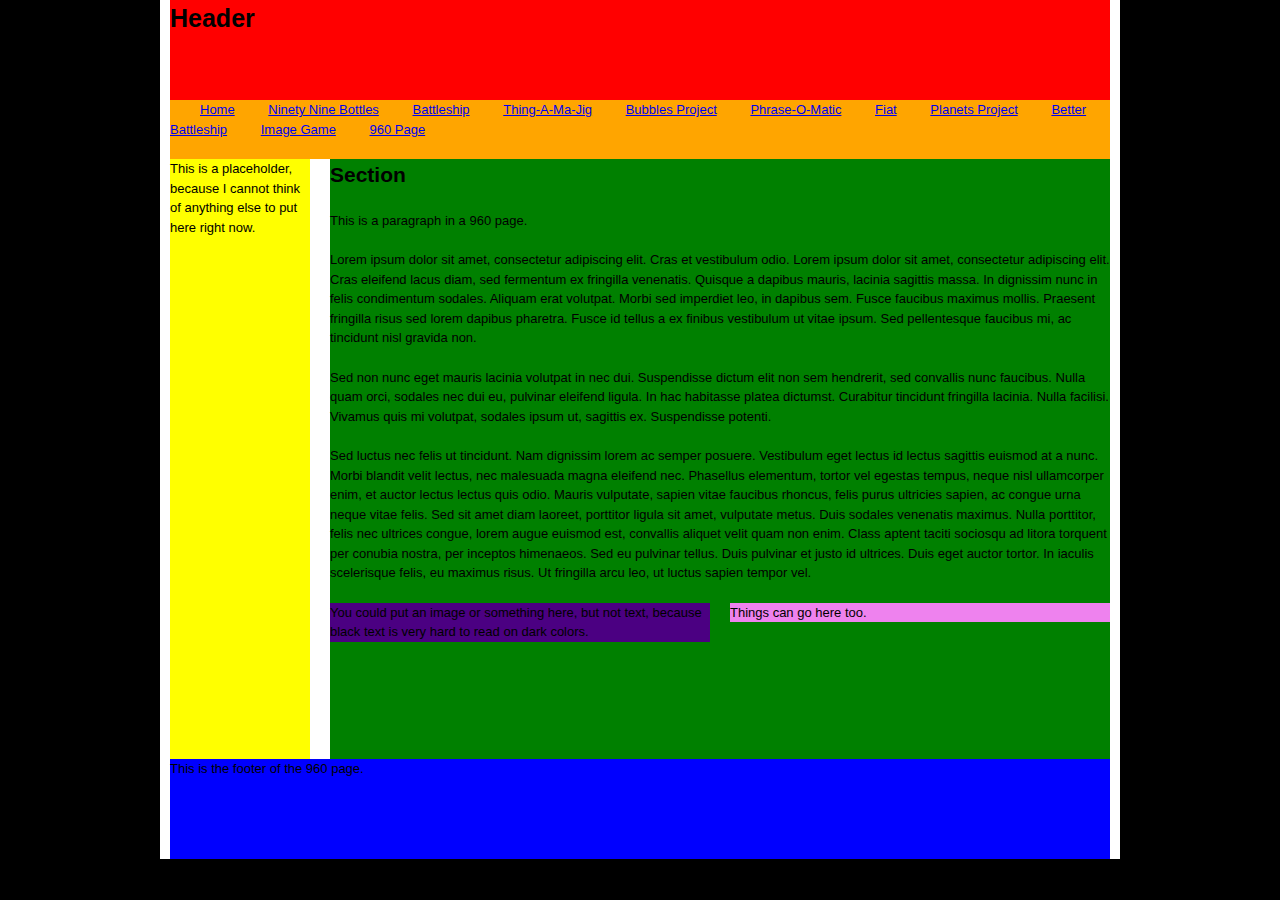
<file: 960.html>
<!DOCTYPE html>

<html lang="en">

	<head>
		<meta charset="utf-8" />
		<title>960 Web Page</title>
		<link rel="stylesheet" href="css/reset.css" />
		<link rel="stylesheet" href="css/text.css" />
		<link rel="stylesheet" href="css/960.css" />
		<link rel="stylesheet" href="css/page.css" />
	</head>
	
	<body>
		<div class="container_12">
			<header class="grid_12 red">
				<h1>Header</h1>
			</header>
			
			<nav class="grid_12 orange">
				<ul>
					<li><a href="index.html">Home</a></li>
					<li><a href="ninetyNineBottles.html">Ninety Nine Bottles</a></li>
					<li><a href="battleship.html">Battleship</a></li>
					<li><a href="thingamajig.html">Thing-A-Ma-Jig</a></li>
					<li><a href="bubbles.html">Bubbles Project</a></li>
					<li><a href="phraseomatic.html">Phrase-O-Matic</a></li>
					<li><a href="fiat.html">Fiat</a></li>
					<li><a href="planet.html">Planets Project</a></li>
					<li><a href="#betterBattleship.html">Better Battleship</a></li>
					<li><a href="imageGame.html">Image Game</a></li>
					<li><a href="#">960 Page</a></li>
				</ul>
			</nav>
			
			<aside class="grid_2 yellow">
				This is a placeholder, because I cannot think of anything else to put here right now.
			</aside>
			
			<section class="grid_10 green">
				<h3>Section</h3>
				<p>This is a paragraph in a 960 page.</p>
				<p>Lorem ipsum dolor sit amet, consectetur adipiscing elit. Cras et vestibulum odio. Lorem ipsum dolor sit amet, consectetur adipiscing elit. Cras eleifend lacus diam, sed fermentum ex fringilla venenatis. Quisque a dapibus mauris, lacinia sagittis massa. In dignissim nunc in felis condimentum sodales. Aliquam erat volutpat. Morbi sed imperdiet leo, in dapibus sem. Fusce faucibus maximus mollis. Praesent fringilla risus sed lorem dapibus pharetra. Fusce id tellus a ex finibus vestibulum ut vitae ipsum. Sed pellentesque faucibus mi, ac tincidunt nisl gravida non.</p>
				<p>Sed non nunc eget mauris lacinia volutpat in nec dui. Suspendisse dictum elit non sem hendrerit, sed convallis nunc faucibus. Nulla quam orci, sodales nec dui eu, pulvinar eleifend ligula. In hac habitasse platea dictumst. Curabitur tincidunt fringilla lacinia. Nulla facilisi. Vivamus quis mi volutpat, sodales ipsum ut, sagittis ex. Suspendisse potenti.</p>
				<p>Sed luctus nec felis ut tincidunt. Nam dignissim lorem ac semper posuere. Vestibulum eget lectus id lectus sagittis euismod at a nunc. Morbi blandit velit lectus, nec malesuada magna eleifend nec. Phasellus elementum, tortor vel egestas tempus, neque nisl ullamcorper enim, et auctor lectus lectus quis odio. Mauris vulputate, sapien vitae faucibus rhoncus, felis purus ultricies sapien, ac congue urna neque vitae felis. Sed sit amet diam laoreet, porttitor ligula sit amet, vulputate metus. Duis sodales venenatis maximus. Nulla porttitor, felis nec ultrices congue, lorem augue euismod est, convallis aliquet velit quam non enim. Class aptent taciti sociosqu ad litora torquent per conubia nostra, per inceptos himenaeos. Sed eu pulvinar tellus. Duis pulvinar et justo id ultrices. Duis eget auctor tortor. In iaculis scelerisque felis, eu maximus risus. Ut fringilla arcu leo, ut luctus sapien tempor vel.</p>
				
				<div class="grid_5 alpha indigo">
					You could put an image or something here, but not text, because black text is very hard to read on dark colors.
				</div>
				
				<div class="grid_5 omega violet">
					Things can go here too.
				</div>
			</section>
			
			<footer class="grid_12 blue">
				This is the footer of the 960 page.
			</footer>
		</div>
	</body>
	
</html>
</file>
<file: css/text.css>
/*
  960 Grid System ~ Text CSS.
  Learn more ~ http://960.gs/

  Licensed under GPL and MIT.
*/

/* `Basic HTML
----------------------------------------------------------------------------------------------------*/

body {
  font: 13px/1.5 "Helvetica Neue", Arial, "Liberation Sans", FreeSans, sans-serif;
}

pre,
code {
  font-family: "DejaVu Sans Mono", Menlo, Consolas, monospace;
}

hr {
  border: 0 solid #ccc;
  border-top-width: 1px;
  clear: both;
  height: 0;
}

/* `Headings
----------------------------------------------------------------------------------------------------*/

h1 {
  font-size: 25px;
}

h2 {
  font-size: 23px;
}

h3 {
  font-size: 21px;
}

h4 {
  font-size: 19px;
}

h5 {
  font-size: 17px;
}

h6 {
  font-size: 15px;
}

/* `Spacing
----------------------------------------------------------------------------------------------------*/

ol {
  list-style: decimal;
}

ul {
  list-style: disc;
}

li {
  margin-left: 30px;
}

p,
dl,
hr,
h1,
h2,
h3,
h4,
h5,
h6,
ol,
ul,
pre,
table,
address,
fieldset,
figure {
  margin-bottom: 20px;
}
</file>
<file: css/960.css>
/*
  960 Grid System ~ Core CSS.
  Learn more ~ http://960.gs/

  Licensed under GPL and MIT.
*/

/*
  Forces backgrounds to span full width,
  even if there is horizontal scrolling.
  Increase this if your layout is wider.

  Note: IE6 works fine without this fix.
*/

body {
  min-width: 960px;
}

/* `Container
----------------------------------------------------------------------------------------------------*/

.container_12,
.container_16 {
  margin-left: auto;
  margin-right: auto;
  width: 960px;
}

/* `Grid >> Global
----------------------------------------------------------------------------------------------------*/

.grid_1,
.grid_2,
.grid_3,
.grid_4,
.grid_5,
.grid_6,
.grid_7,
.grid_8,
.grid_9,
.grid_10,
.grid_11,
.grid_12,
.grid_13,
.grid_14,
.grid_15,
.grid_16 {
  display: inline;
  float: left;
  margin-left: 10px;
  margin-right: 10px;
}

.push_1, .pull_1,
.push_2, .pull_2,
.push_3, .pull_3,
.push_4, .pull_4,
.push_5, .pull_5,
.push_6, .pull_6,
.push_7, .pull_7,
.push_8, .pull_8,
.push_9, .pull_9,
.push_10, .pull_10,
.push_11, .pull_11,
.push_12, .pull_12,
.push_13, .pull_13,
.push_14, .pull_14,
.push_15, .pull_15 {
  position: relative;
}

.container_12 .grid_3,
.container_16 .grid_4 {
  width: 220px;
}

.container_12 .grid_6,
.container_16 .grid_8 {
  width: 460px;
}

.container_12 .grid_9,
.container_16 .grid_12 {
  width: 700px;
}

.container_12 .grid_12,
.container_16 .grid_16 {
  width: 940px;
}

/* `Grid >> Children (Alpha ~ First, Omega ~ Last)
----------------------------------------------------------------------------------------------------*/

.alpha {
  margin-left: 0;
}

.omega {
  margin-right: 0;
}

/* `Grid >> 12 Columns
----------------------------------------------------------------------------------------------------*/

.container_12 .grid_1 {
  width: 60px;
}

.container_12 .grid_2 {
  width: 140px;
}

.container_12 .grid_4 {
  width: 300px;
}

.container_12 .grid_5 {
  width: 380px;
}

.container_12 .grid_7 {
  width: 540px;
}

.container_12 .grid_8 {
  width: 620px;
}

.container_12 .grid_10 {
  width: 780px;
}

.container_12 .grid_11 {
  width: 860px;
}

/* `Grid >> 16 Columns
----------------------------------------------------------------------------------------------------*/

.container_16 .grid_1 {
  width: 40px;
}

.container_16 .grid_2 {
  width: 100px;
}

.container_16 .grid_3 {
  width: 160px;
}

.container_16 .grid_5 {
  width: 280px;
}

.container_16 .grid_6 {
  width: 340px;
}

.container_16 .grid_7 {
  width: 400px;
}

.container_16 .grid_9 {
  width: 520px;
}

.container_16 .grid_10 {
  width: 580px;
}

.container_16 .grid_11 {
  width: 640px;
}

.container_16 .grid_13 {
  width: 760px;
}

.container_16 .grid_14 {
  width: 820px;
}

.container_16 .grid_15 {
  width: 880px;
}

/* `Prefix Extra Space >> Global
----------------------------------------------------------------------------------------------------*/

.container_12 .prefix_3,
.container_16 .prefix_4 {
  padding-left: 240px;
}

.container_12 .prefix_6,
.container_16 .prefix_8 {
  padding-left: 480px;
}

.container_12 .prefix_9,
.container_16 .prefix_12 {
  padding-left: 720px;
}

/* `Prefix Extra Space >> 12 Columns
----------------------------------------------------------------------------------------------------*/

.container_12 .prefix_1 {
  padding-left: 80px;
}

.container_12 .prefix_2 {
  padding-left: 160px;
}

.container_12 .prefix_4 {
  padding-left: 320px;
}

.container_12 .prefix_5 {
  padding-left: 400px;
}

.container_12 .prefix_7 {
  padding-left: 560px;
}

.container_12 .prefix_8 {
  padding-left: 640px;
}

.container_12 .prefix_10 {
  padding-left: 800px;
}

.container_12 .prefix_11 {
  padding-left: 880px;
}

/* `Prefix Extra Space >> 16 Columns
----------------------------------------------------------------------------------------------------*/

.container_16 .prefix_1 {
  padding-left: 60px;
}

.container_16 .prefix_2 {
  padding-left: 120px;
}

.container_16 .prefix_3 {
  padding-left: 180px;
}

.container_16 .prefix_5 {
  padding-left: 300px;
}

.container_16 .prefix_6 {
  padding-left: 360px;
}

.container_16 .prefix_7 {
  padding-left: 420px;
}

.container_16 .prefix_9 {
  padding-left: 540px;
}

.container_16 .prefix_10 {
  padding-left: 600px;
}

.container_16 .prefix_11 {
  padding-left: 660px;
}

.container_16 .prefix_13 {
  padding-left: 780px;
}

.container_16 .prefix_14 {
  padding-left: 840px;
}

.container_16 .prefix_15 {
  padding-left: 900px;
}

/* `Suffix Extra Space >> Global
----------------------------------------------------------------------------------------------------*/

.container_12 .suffix_3,
.container_16 .suffix_4 {
  padding-right: 240px;
}

.container_12 .suffix_6,
.container_16 .suffix_8 {
  padding-right: 480px;
}

.container_12 .suffix_9,
.container_16 .suffix_12 {
  padding-right: 720px;
}

/* `Suffix Extra Space >> 12 Columns
----------------------------------------------------------------------------------------------------*/

.container_12 .suffix_1 {
  padding-right: 80px;
}

.container_12 .suffix_2 {
  padding-right: 160px;
}

.container_12 .suffix_4 {
  padding-right: 320px;
}

.container_12 .suffix_5 {
  padding-right: 400px;
}

.container_12 .suffix_7 {
  padding-right: 560px;
}

.container_12 .suffix_8 {
  padding-right: 640px;
}

.container_12 .suffix_10 {
  padding-right: 800px;
}

.container_12 .suffix_11 {
  padding-right: 880px;
}

/* `Suffix Extra Space >> 16 Columns
----------------------------------------------------------------------------------------------------*/

.container_16 .suffix_1 {
  padding-right: 60px;
}

.container_16 .suffix_2 {
  padding-right: 120px;
}

.container_16 .suffix_3 {
  padding-right: 180px;
}

.container_16 .suffix_5 {
  padding-right: 300px;
}

.container_16 .suffix_6 {
  padding-right: 360px;
}

.container_16 .suffix_7 {
  padding-right: 420px;
}

.container_16 .suffix_9 {
  padding-right: 540px;
}

.container_16 .suffix_10 {
  padding-right: 600px;
}

.container_16 .suffix_11 {
  padding-right: 660px;
}

.container_16 .suffix_13 {
  padding-right: 780px;
}

.container_16 .suffix_14 {
  padding-right: 840px;
}

.container_16 .suffix_15 {
  padding-right: 900px;
}

/* `Push Space >> Global
----------------------------------------------------------------------------------------------------*/

.container_12 .push_3,
.container_16 .push_4 {
  left: 240px;
}

.container_12 .push_6,
.container_16 .push_8 {
  left: 480px;
}

.container_12 .push_9,
.container_16 .push_12 {
  left: 720px;
}

/* `Push Space >> 12 Columns
----------------------------------------------------------------------------------------------------*/

.container_12 .push_1 {
  left: 80px;
}

.container_12 .push_2 {
  left: 160px;
}

.container_12 .push_4 {
  left: 320px;
}

.container_12 .push_5 {
  left: 400px;
}

.container_12 .push_7 {
  left: 560px;
}

.container_12 .push_8 {
  left: 640px;
}

.container_12 .push_10 {
  left: 800px;
}

.container_12 .push_11 {
  left: 880px;
}

/* `Push Space >> 16 Columns
----------------------------------------------------------------------------------------------------*/

.container_16 .push_1 {
  left: 60px;
}

.container_16 .push_2 {
  left: 120px;
}

.container_16 .push_3 {
  left: 180px;
}

.container_16 .push_5 {
  left: 300px;
}

.container_16 .push_6 {
  left: 360px;
}

.container_16 .push_7 {
  left: 420px;
}

.container_16 .push_9 {
  left: 540px;
}

.container_16 .push_10 {
  left: 600px;
}

.container_16 .push_11 {
  left: 660px;
}

.container_16 .push_13 {
  left: 780px;
}

.container_16 .push_14 {
  left: 840px;
}

.container_16 .push_15 {
  left: 900px;
}

/* `Pull Space >> Global
----------------------------------------------------------------------------------------------------*/

.container_12 .pull_3,
.container_16 .pull_4 {
  left: -240px;
}

.container_12 .pull_6,
.container_16 .pull_8 {
  left: -480px;
}

.container_12 .pull_9,
.container_16 .pull_12 {
  left: -720px;
}

/* `Pull Space >> 12 Columns
----------------------------------------------------------------------------------------------------*/

.container_12 .pull_1 {
  left: -80px;
}

.container_12 .pull_2 {
  left: -160px;
}

.container_12 .pull_4 {
  left: -320px;
}

.container_12 .pull_5 {
  left: -400px;
}

.container_12 .pull_7 {
  left: -560px;
}

.container_12 .pull_8 {
  left: -640px;
}

.container_12 .pull_10 {
  left: -800px;
}

.container_12 .pull_11 {
  left: -880px;
}

/* `Pull Space >> 16 Columns
----------------------------------------------------------------------------------------------------*/

.container_16 .pull_1 {
  left: -60px;
}

.container_16 .pull_2 {
  left: -120px;
}

.container_16 .pull_3 {
  left: -180px;
}

.container_16 .pull_5 {
  left: -300px;
}

.container_16 .pull_6 {
  left: -360px;
}

.container_16 .pull_7 {
  left: -420px;
}

.container_16 .pull_9 {
  left: -540px;
}

.container_16 .pull_10 {
  left: -600px;
}

.container_16 .pull_11 {
  left: -660px;
}

.container_16 .pull_13 {
  left: -780px;
}

.container_16 .pull_14 {
  left: -840px;
}

.container_16 .pull_15 {
  left: -900px;
}

/* `Clear Floated Elements
----------------------------------------------------------------------------------------------------*/

/* http://sonspring.com/journal/clearing-floats */

.clear {
  clear: both;
  display: block;
  overflow: hidden;
  visibility: hidden;
  width: 0;
  height: 0;
}

/* http://www.yuiblog.com/blog/2010/09/27/clearfix-reloaded-overflowhidden-demystified */

.clearfix:before,
.clearfix:after,
.container_12:before,
.container_12:after,
.container_16:before,
.container_16:after {
  content: '.';
  display: block;
  overflow: hidden;
  visibility: hidden;
  font-size: 0;
  line-height: 0;
  width: 0;
  height: 0;
}

.clearfix:after,
.container_12:after,
.container_16:after {
  clear: both;
}

/*
  The following zoom:1 rule is specifically for IE6 + IE7.
  Move to separate stylesheet if invalid CSS is a problem.
*/

.clearfix,
.container_12,
.container_16 {
  zoom: 1;
}
</file>
<file: css/page.css>
body
{
  background-color: black;
}

header
{
	height: 100px;
}

nav li
{
	display: inline;
	list-style-type: none;
}

aside
{
	height: 600px;
}

section
{
	height: 600px;
}

footer
{
	height: 100px;
}

.container_12
{
  background-color: white;
}

.red
{
  background-color: red;
}

.orange
{
  background-color: orange;
}

.yellow
{
  background-color: yellow;
}

.green
{
  background-color: green;
}

.blue
{
  background-color: blue;
}

.indigo
{
  background-color: indigo;
}

.violet
{
  background-color: violet;
}
</file>
